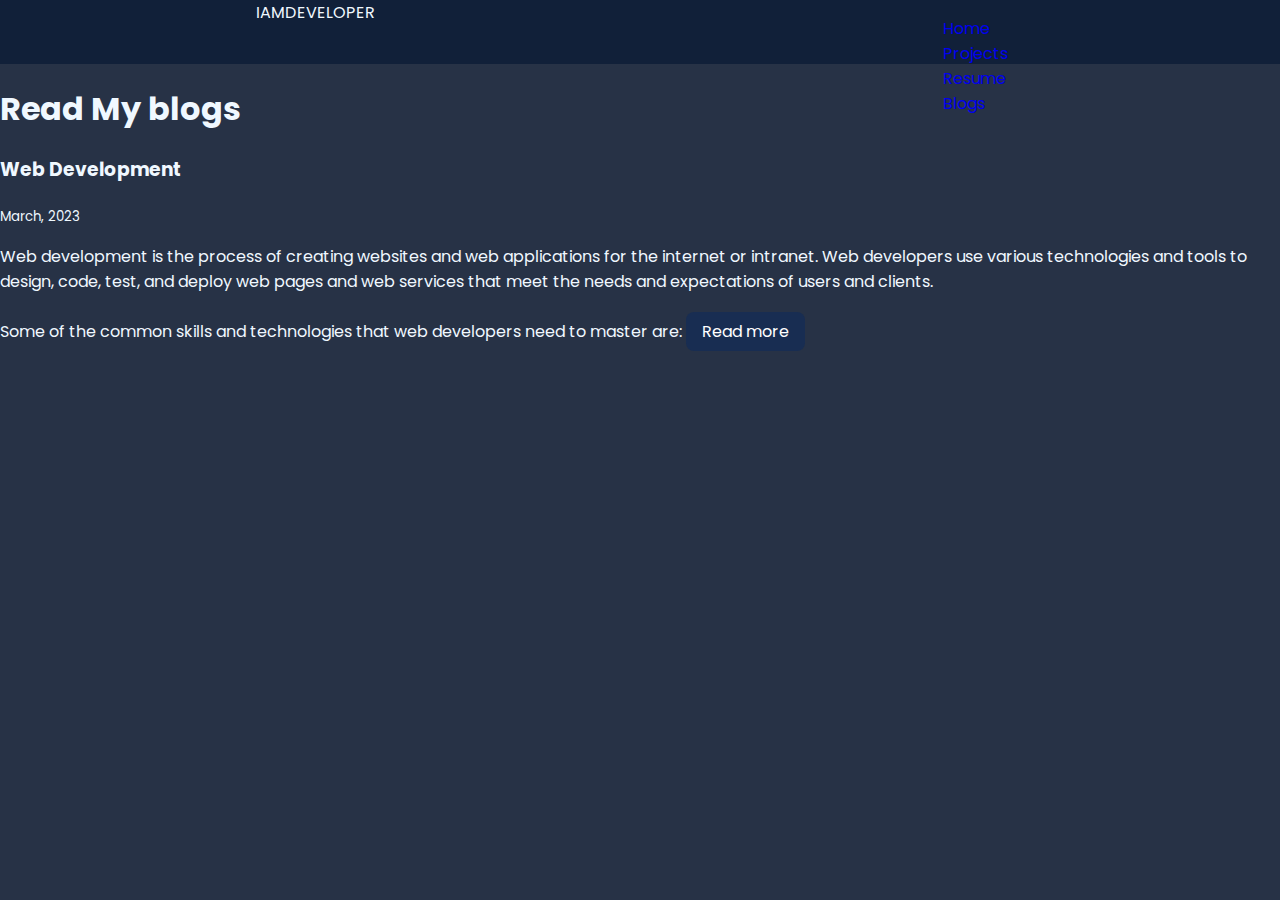
<file: blogs.html>
<!DOCTYPE html>
<html lang="en">
<head>
    <meta charset="UTF-8">
    <meta http-equiv="X-UA-Compatible" content="IE=edge">
    <meta name="viewport" content="width=device-width, initial-scale=1.0">
    <title>Document</title>
    <link rel="stylesheet" href="style.css">
</head>
<body>
    <nav class="navigation container">
        <div class="nav-brand">IAMDEVELOPER</div>
        <ul class="list-non-bullets nav-pills">
            <li class="list-item-inline"><a class="link " href="index.html">Home</a></li>
            <li class="list-item-inline"><a class="link " href="projects.html">Projects</a></li>
            <li class="list-item-inline"><a class="link " href="https://drive.google.com/file/d/1ENxccv5TO2CUW8c_w8hYfu-2rmEXPBTC/view?usp=share_link">Resume</a></li>
            <li class="list-item-inline"><a class="link link-active" href="blogs.html">Blogs</a></li>
        </ul>
    </nav>

    <header class="container container-center">
        <h1 class="hero-heading" >Read My <span>blogs</span></h1>
    </header>

    <div class="container container-center">
        <h3>Web Development</h3>
        <small>March, 2023</small>
        <p>Web development is the process of creating websites and web applications for the internet or intranet. Web developers use various technologies and tools to design, code, test, and deploy web pages and web services that meet the needs and expectations of users and clients.
            <br>
            <br>
            Some of the common skills and technologies that web developers need to master are:
            
        <a class="link primary-link" href="blog1.html">Read more</a>    
    </div>
</body>
</html>
</file>
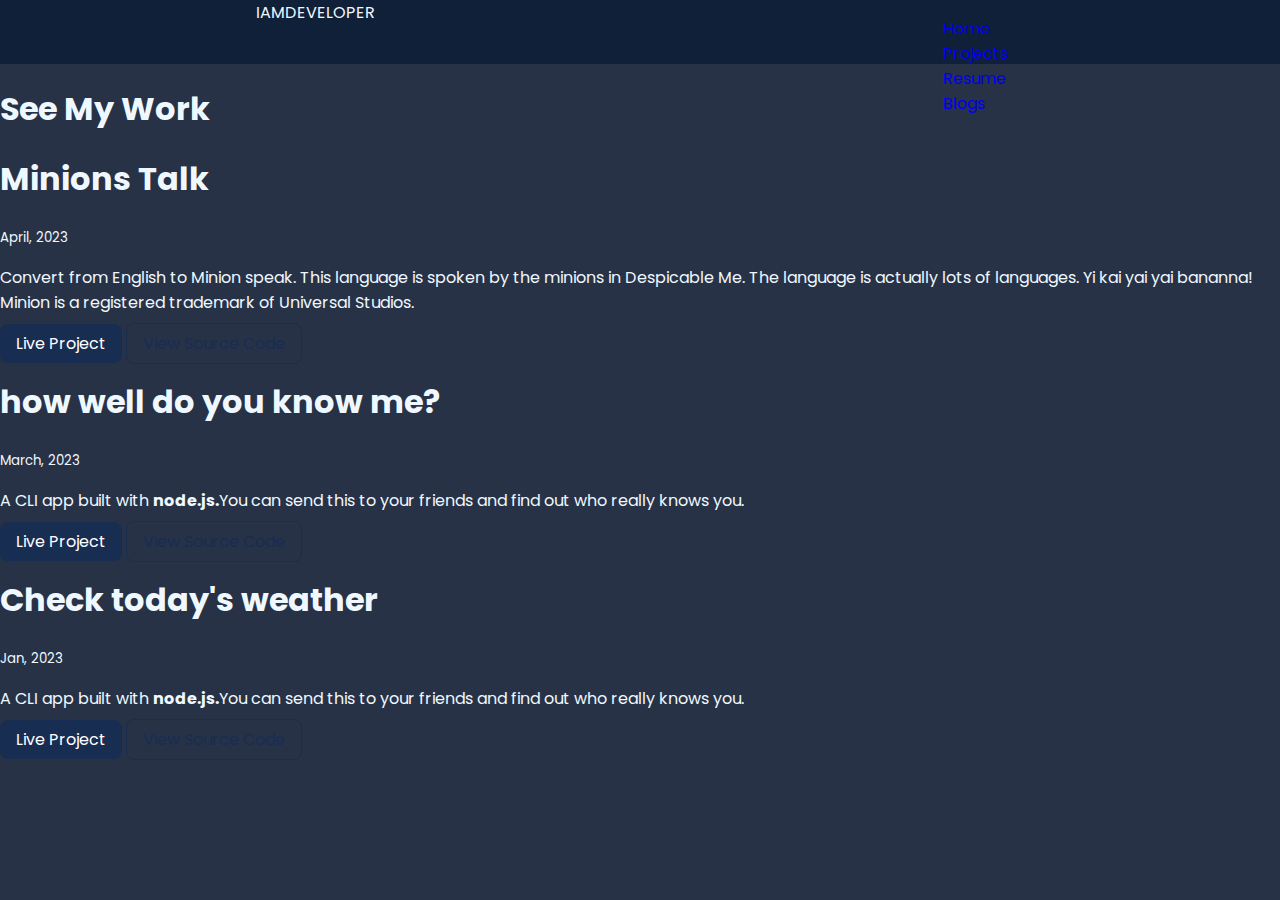
<file: projects.html>
<!DOCTYPE html>
<html lang="en">
<head>
    <meta charset="UTF-8">
    <meta http-equiv="X-UA-Compatible" content="IE=edge">
    <meta name="viewport" content="width=device-width, initial-scale=1.0">
    <title>Projects | Mukul</title>
    <link rel="stylesheet" href="style.css">
</head>
<body>
    <nav class="navigation container">
        <div class="nav-brand">IAMDEVELOPER</div>
        <ul class="list-non-bullets nav-pills">
            <li class="list-item-inline"><a class="link " href="index.html">Home</a></li>
            <li class="list-item-inline"><a class="link link-active" href="projects.html">Projects</a></li>
            <li class="list-item-inline"><a class="link" href="https://drive.google.com/file/d/1ENxccv5TO2CUW8c_w8hYfu-2rmEXPBTC/view?usp=share_link">Resume</a></li>
            <li class="list-item-inline"><a class="link" href="blogs.html">Blogs</a></li>
        </ul>
    </nav>

    <header class="container-center">
        <h1>See My <span>Work</span></h1>
    </header>
    <section class="section">
        <h1>Minions Talk</h1>
        <small>April, 2023</small>
        <p>Convert from English to Minion speak. This language is spoken by the minions in Despicable Me. The language is actually lots of languages. Yi kai yai yai bananna! Minion is a registered trademark of Universal Studios.</p>
        <a class="link primary-link" href="https://minionst-ranslate.netlify.app/">Live Project</a>
        <a class="link secondary-link" href="https://github.com/dakshMukul/talk_banana">View Source Code
        </a>
    </section>

    <section class="section off-white">
        <h1>how well do you know me?</h1>
        <small>March, 2023</small>
        <p>A CLI app built with <strong>node.js.</strong>You can send this to your friends and find out who really knows you.</p>
        <a class="link primary-link" href="https://replit.com/@Mukul-SinghSin2/TheFirstGame?embed=1&output=1">Live Project</a>
        <a class="link secondary-link" href="https://github.com/dakshMukul/DoYouKnowMe-Quiz">View Source Code
        </a>
    </section>

    <section class="section">
        <h1>Check today's weather</h1>
        <small>Jan, 2023</small>
        <p>A CLI app built with <strong>node.js.</strong>You can send this to your friends and find out who really knows you.</p>
        <a class="link primary-link" href="https://dakshmukul.github.io/CheckWeather/">Live Project</a>
        <a class="link secondary-link" href="https://github.com/dakshMukul/CheckWeather">View Source Code
        </a>
    </section>
    

</body>
</html>
</file>
<file: style.css>
@import url('https://fonts.googleapis.com/css2?family=Poppins:wght@400;700&display=swap');

  body{
    font-family: 'Poppins', sans-serif;
      padding: 0;
      margin: 0;
      background-color: #273246;
      background-colorTwo: #182d52;
      color: aliceblue;
  }
  
  :root{
    --primary-color: #182d52;
    --yello-color:#f59e0b;
    --off-white:#d1d5db;
    --dark-gray:#374151;
  }
  /*** links ***/
  .link{
    text-decoration: none;
    padding: 0.5rem 1rem;
  }
  .primary-link{
    background-color: var(--primary-color);
    border-radius: 0.5rem;
    color: white;
    
  }
  .secondary-link{
    border: 1px solid var(--primary-color);;
    border-radius: 0.5rem; 
    color: var(--primary-color);
  }
  
  /* nav */
  nav{
    display: flex;
    justify-content: space-around;
    background-color: #112039;
    height: 4rem;
  }
  nav li{
    list-style: none;
    text-decoration: none;
  }
  .right-nav ul{
    display: flex;
  }
  .right-nav li a{
    margin: 0 20px;
    text-decoration: none;
    color: aliceblue;
  }
  .right-nav li a:hover{
    color: #f59e0b;
  }
  .left-nav{
    padding: 1rem;
    font-weight: bold;
    font-size: larger;
  }
  
  /* section */
  .heroSection{
    margin: 2rem 0;
    display: flex;
    align-items: center;
    justify-content: space-around;
  }
  .heroSection > div{
    width: 35%;
  }
  .leftSection{
    font-size: 2rem;
    justify-content: center;
  }
  .leftSection > span{
    color: #f59e0b;
  }
  .rightSection img{
    width: 100%;
  }
  .aboutSection{
    border: 2px red solid;
    width: 70vw;
    margin: auto;
  }
</file>
